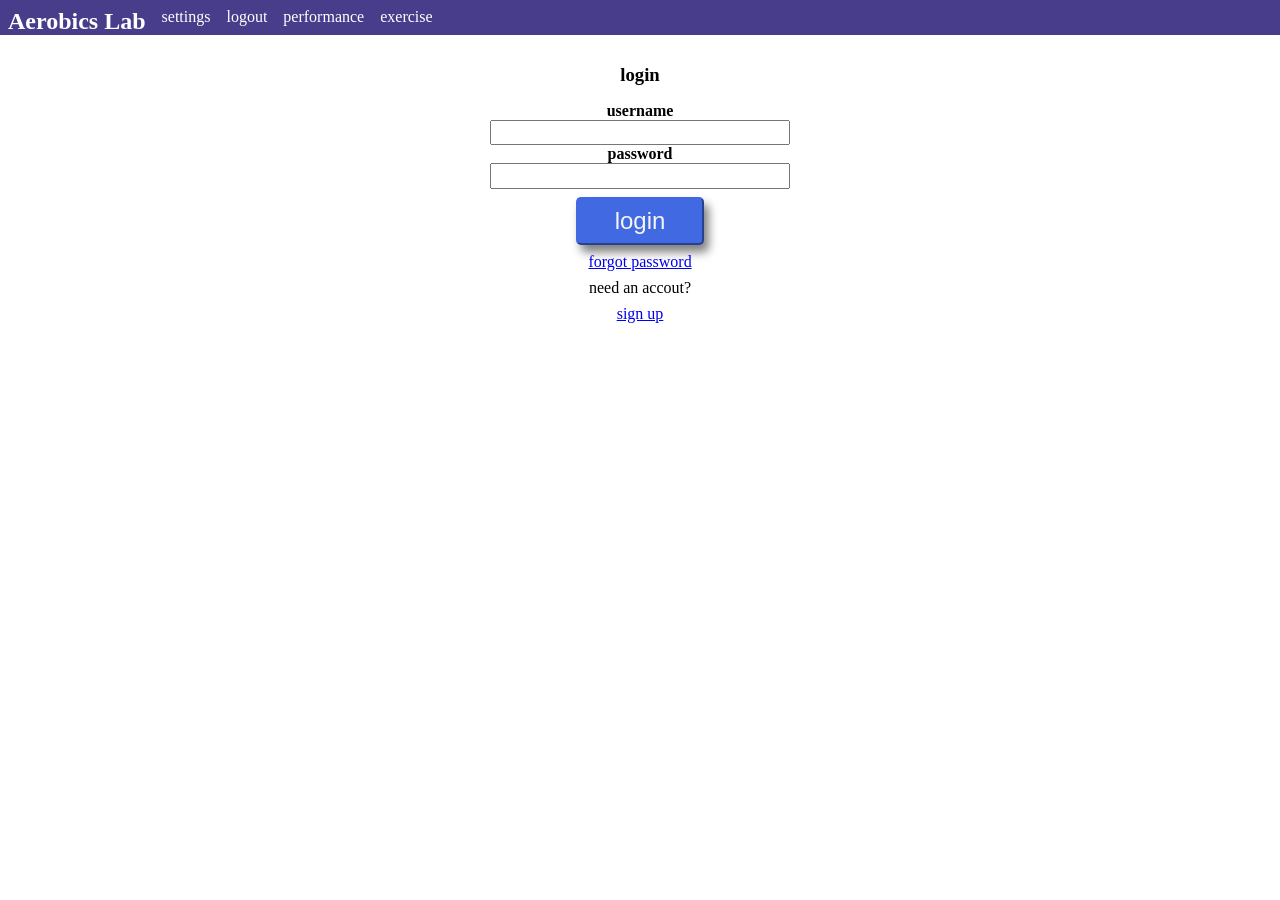
<file: index.html>
<!DOCTYPE html>
<html lang="en">
<head>
    <meta charset="UTF-8">
    <meta name="viewport" content="width=device-width, initial-scale=1.0">
    <title>Document</title>
     <link rel="stylesheet" href="puasable.css">
</head>
<body>  
    <section id="root">
            <nav class="navbar">
                <h2>Aerobics Lab</h2>
   <a href="/settings.html""> <p>settings</p></a>
   <a href="/login.html"> <p>logout</p></a>
   <a href="/performance.html"> <p>performance</p></a>
      <a href="/index.html"> <p>exercise</p></a>
  </nav>
 <div href="login.html" class="login">
    <h3>login</h3>
    <form class="login-form">
        <label for="username">username
        </br>
        <input type="text" id="username">
        </label>
        <label for="password">password
        </br>
        <input type="password" id="password">
        </label>    
        <button class="sign-up-anchor"  >login</button>
    </form>
    <section class="login-links">
    <a href="forgot.html">forgot password</a>
<p>need an accout?</p>
<a href="register.html">sign up</a>
    </section>
    </div>
<script  src="/login.js" type="module"/>   
</body>
</html>
</file>
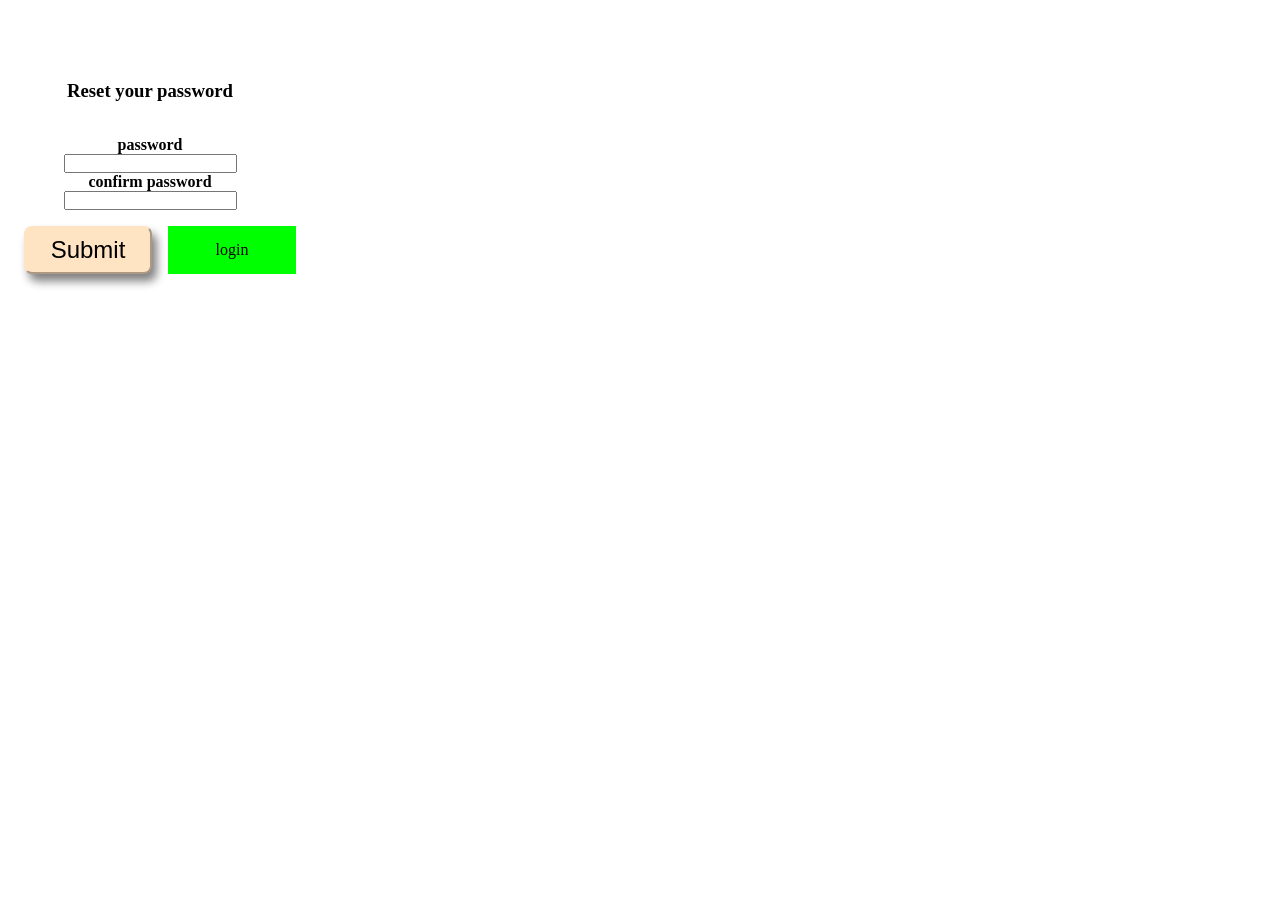
<file: reset-password.html>
<!DOCTYPE html>
<html lang="en">
<head>
    <meta charset="UTF-8">
    <meta name="viewport" content="width=device-width, initial-scale=1.0">
    <link rel="stylesheet" href="puasable.css"/>
    <title>Document</title>
</head>
<body>
    <div class="reset-password">
        <form class="reset-password-form">
            <h3>Reset your password</h3>
        </br>
            <label for="password">password
            </br>
            <input class="password" id="password"/>
        </label>
        <label>confirm password
            </br>
            <input class="confirm-password"/>
            </label>
            <article class="reset-buttons">
            <button  class="submit-button">Submit</button>
            <a class="reset-login-button" href="index.html">login</a>
            </article>
        </form>
    </div>
    <script src="reset.js" type="module"/>
</body>
</html>
</file>
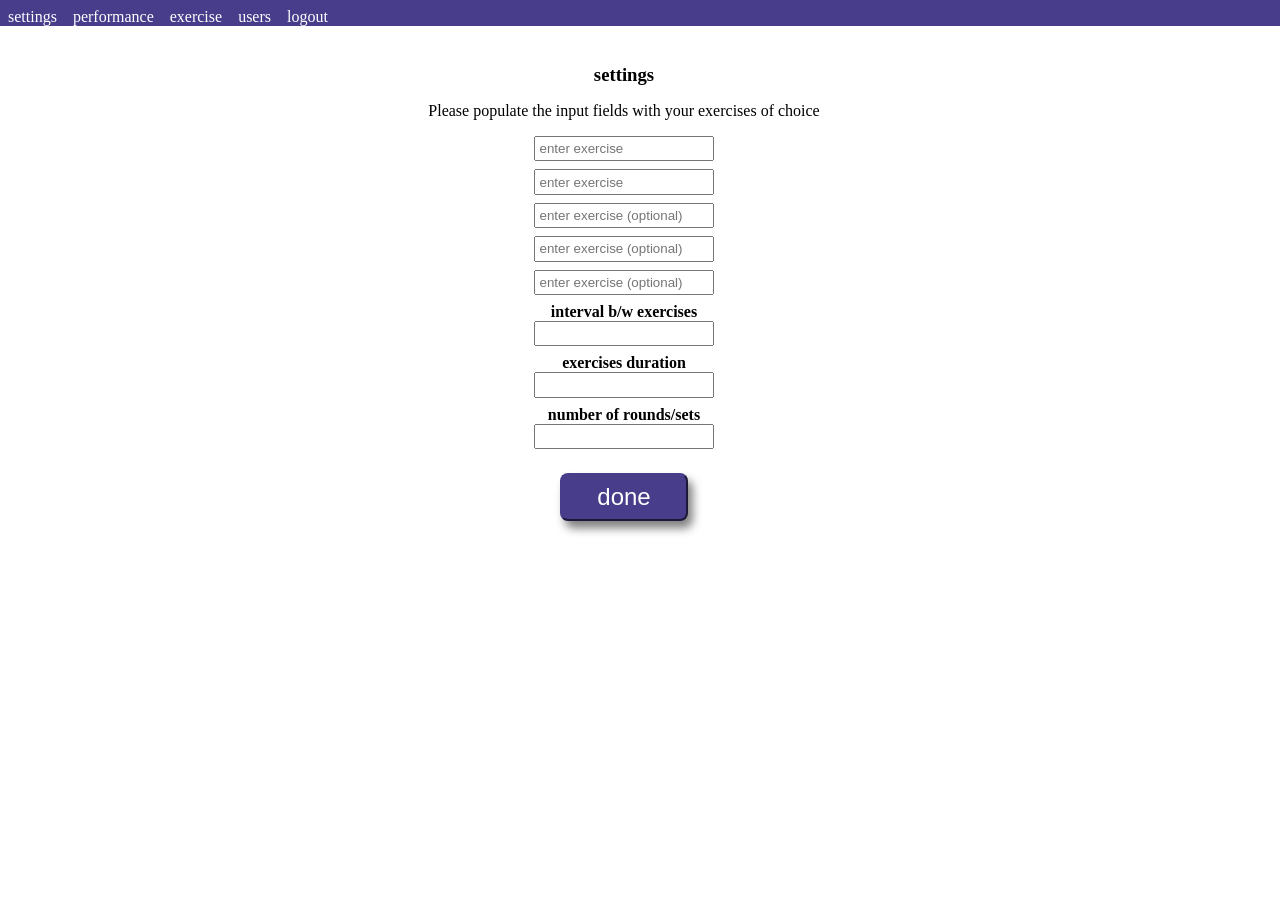
<file: settings.html>
<!DOCTYPE html>
<html lang="en">
<head>
    <meta charset="UTF-8">
    <meta name="viewport" content="width=device-width, initial-scale=1.0">
    <title>Document</title>
     <link rel="stylesheet" href="puasable.css">
</head>
<body>
         <div class="navbar">
   <a href="settings.html"> settings</a>
   <a href="performance.html">performance</a>
   <a href="indeces.html"> exercise</a>
   <a href="/users.html" class="users-anchor">users</a>
   <a href="index.html" class="set-logout"> logout</a>
  </div>
    <p class="greeting"></p>
 <div href="settings.html" class="settings">
    <section >

        <h3>settings</h3>
        <p>Please populate the input fields with your exercises of choice</p>
        <form class="exercise-settings-form">   
            <input type="text" placeholder="enter exercise" class="exes">

            <input type="text" placeholder="enter exercise" class="exes">
            <input type="text" placeholder="enter exercise (optional)"  class="exes"> 
    
            <input type="text" placeholder="enter exercise (optional)" class="exes"/>
            <input type="text" placeholder="enter exercise (optional)" class="exes"/>
            <label>interval b/w exercises
                <br>
            <input type="text" class="interval">
            </label>
            <label>exercises duration
            <br>   
            <input type="text" class="duration">
            </label>
            <label>number of rounds/sets
            <br>   
            <input type="text" class="rounds">
            </label>
            
            <button class="done-settings">done</button>
        </form>
    </section>

</div>
<script src="settings.js" type="module"></script>
</body>
</html>
</file>
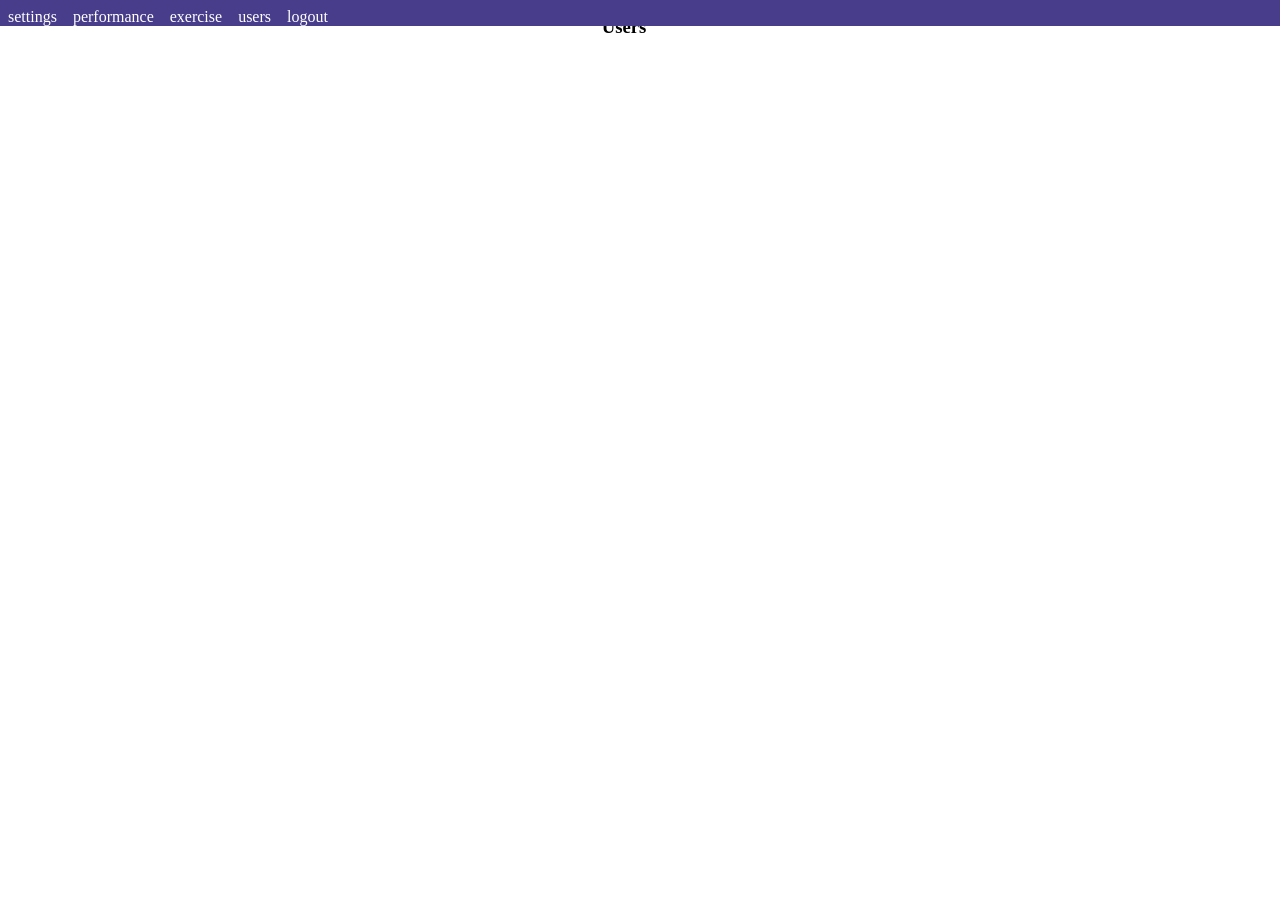
<file: users.html>
<!DOCTYPE html>
<html lang="en">
<head>
    <meta charset="UTF-8">
    <meta name="viewport" content="width=device-width, initial-scale=1.0">
    <title>Document</title>
    
    <link rel="stylesheet" href="puasable.css"/>
</head>
<body>
     <div class="navbar">
        <a href="/settings.html">settings</a>
         <a href="/performance.html"> <p>performance</p></a>
         <a href="/indeces.html"> <p>exercise</p></a>
         <a href="/users.html"> <p>users</p></a>
         <a href="/index.html"> <p>logout</p></a>
  </div>
 <div class="users">
    <article class="perf-header-cont">
    <h3>Users</h3>
    <h3 class="entry-count"></h3>
    </article>
   </div>

<script src="users.js" type="module"></script>
</body>
</html>
</file>
<file: puasable.css>
* {
   margin: 0;
   padding: 0;
   box-sizing: border-box;
 }

 .right-container {
   padding-bottom: .5rem;
   text-align: center;
   height: 2rem;
   /* background-color: yellowgreen; */
 }

 body {
   /* background-color: yellowgreen; */
   display: flex;
   min-height: 100vh;
   /* border: 4px solid red; */
   min-width: 100%;
   /* border-bottom: 2px solid red; */

   overflow-x: auto;
  }
  
  
  #fer {
    padding-top: 3rem;
    display: grid;
    /* width: 100%;  */
    flex-grow: 1;
    /* background-color: aquamarine; */
    align-items: center;
    justify-content: center;
    
  }
  
  
  button {
    background-color: bisque;
    border-color: bisque;
    /* width: 10rem; */
    /* height: 2.5rem; */
    font-size: 1.5em;
    border-radius: 8px;
    box-shadow: 0.2em 0.3em 0.4em gray;
  }
  
  button:active {
    box-shadow: 0em 0em 0em gray;
   transition-property: box-shadow scale;
   transform: scale(0.95, 0.95);
   box-shadow: 0em 0em 0em;
   transition-duration: 0.1s;
  }
  
  #go-container {
    display: flex;
    width: 90vw;
    justify-content: flex-start;
    column-gap: 2rem;
    align-items: center;
    padding: .5rem 0;
    /* background-color: aqua; */
    
    height: 5rem;
    /* margin: .5rem 0; */
  }
  
  #go {
    display: flex;
    overflow: hidden;
    white-space: nowrap;
    flex-wrap: nowrap;
    /* place-content: center;   */
    color: darkslateblue;
    font-size: .001px;
    /* flex: 1 1 100%; */
    height: 1px;
    text-transform: uppercase;
    width: 80%;
   /* background-color: red;  */
  }
  
  #go-container>*:nth-child(2) {
    padding: .5rem;
    margin-left: 2rem;
  }
  
  #buttons {
    display: flex;
    row-gap: 10px;
    flex-wrap: wrap;
    /* font-weight: bold; */
    column-gap: 1rem;
    justify-content: center;
    /* background-color: yellow; */
    height: 3.5rem;
    
  }
  
  h1 {
    font-size: 300%;
  }
  
  
  
  #buttons>* {
    font-size: 1.5rem;
    flex: 0 1  15%;
    align-content: center;
    justify-content: center;
    height: 3rem;
  }
  
  
  #foward,
  #backer {
    display: flex;
    align-items: center;
  }
  
  #foward>*:nth-child(1) {
    margin-right: -2.4rem;
  }
  
  #backer>*:nth-child(1) {
    margin-right: -2.4rem;
  }
  
  .navbar {
    display: flex;
    position: fixed;
    column-gap: 1rem;
    padding: .5rem  0 0 .5rem;;
  width: 100vw;
  background-color: darkslateblue;
  /* padding-bottom: 6rem; */
}

.perf-header-cont {
  display: flex;
  /* column-gap: 1rem; */
}

.user-setting {
/* justify-content: flex-start; */
align-items: center;
flex-direction: column; 
}

.user-setting h3 {
  margin-top: 2rem;

}

.role-option {
  font-size: 1.5rem;
}

.asinged-roles-cont {
  margin: .5rem 0;
  display: flex;
  flex-direction: column;
  /* row-gap: .5rem; */
}

.verified-label {
  display: flex;
  align-items: center;
  column-gap: .5rem;
}

[type="checkbox"] {
  height: 20px;
  width: 20px;
}

.user-setting-form {
  display: flex;
  flex-direction: column;
  /* background-color: red; */
}

.user-setting-name {
  font-size: 1.5rem;
  padding: .2rem;
}

.navbar a, h2 {
  text-decoration: none;
  color: white;
}

.performance, .settings, .login, .activity, .register, .forgot, .reset-password, .user-setting {
  padding-top: 3rem;
  display: flex;
  /* justify-content: center; */
  width: 100vw;
}

.settings {
   justify-content: center;

 }

 .user-setting-buttons {
  display: flex;
  column-gap: 1rem;
  justify-content: center;
  /* text-align: center; */
  /* background-color: red; */
 }
 .user-setting-buttons >* {
  /* text-align: center; */
  width: 3rem;
  /* background-color: red;  */
 }

 .settings p, h3 {
  text-align: center;
  margin: 1rem;
 }

 .reset-buttons {
  margin-top: 1rem;
  display: flex;
  width: 5rem;
  justify-content: center;
  width: 20rem;
  column-gap: 1rem;
 }

 .reset-login-button {
  display: flex;
  align-items: center;
  justify-content: center;
  background-color: lime;
  color: black;
  text-decoration: none;
  text-align: center;
 }

.reset-buttons >* {
  flex: 0 1  40%
}
 .reply {
  background-color: gainsboro;
  color: darkslateblue;
  padding: .5rem;
 }
 .register {
  flex-direction: column;
  align-items: center;
  justify-content: flex-start;
}

.reg-form {
  display: flex;
  flex-direction: column;
  margin: 1rem 0 0 0;
}

.forgot {
  justify-content: flex-start;
  display: flex;
  flex-direction: column;
  align-items: center;
}

.forgot-form {
    display: flex;
    max-width: 300px;
    /* background-color: red; */
    flex-direction: column;
    margin: 1rem 0 0 0;
    
  }

  /* .reset-password {
    background-color: yellow;
  }
   */
  
  .reset-password-form {
    display: flex;
    max-width: 300px;
    /* background-color: red; */
    /* row-gap: 1rem; */
    flex-direction: column;
    margin: 1rem 0 0 0;
  }

.forgot-submit-button {
  font-size: 1rem;
  padding: .2rem;
  height: 2rem;
  align-self: center;
  width: 6rem;
}

.greeting {
  position: absolute;
  top: 2rem;
  left: 1rem;
}

.login-links {
  display: flex;
  flex-direction: column;
  row-gap: .5rem;
  align-items: center;
}
.sign-up-anchor {
  text-align: center;
  background-color: royalblue;
  border-color: royalblue;
  color: whitesmoke;
  padding: .5rem;
  width: 8rem;
  align-self: center;
  margin: .5rem 0;
  border-radius: 5px;
  text-decoration: none;
 }

 label {
  text-align: center;
  font-weight: bold;
 }

 .login {
  justify-content: flex-start;
  align-items: center;
  flex-direction: column;
 }

 .login-button {
  font-size: 1.2  rem;
  margin: .5rem;
  height: 2.2rem;
  margin: 1rem;
 }

 .login-form {
  display: flex;
  flex-direction: column;
}

.login-form input {
   width: 60vw;
   max-width: 300px !important;
   padding: .2rem;

 }

 table {
   border-collapse: collapse;
   width: 90vw;
 }

 .verify-window {
  background-color: lavender;
  padding: 1rem;
  display: flex;
  flex-direction: column;
  row-gap: 1rem;
  align-items: center;
  position: absolute;
  justify-self: center;
  z-index: 10000;
  /* font-size: 2rem; */
 }
 .dets-verify-window {
  background-color: lavender;
  padding: 1rem;
  display: flex;
  flex-direction: column;
  row-gap: 1rem;
  align-items: center;
  position: absolute;
  justify-self: center;
  z-index: 10000;
  /* font-size: 2rem; */
 }

 .done-settings {
justify-self: center;
margin: 1rem 0;
padding: .5rem;
width: 8rem;
background-color: darkslateblue;
border-color: darkslateblue;
color: white;
 }


 .users {
  width: 100vw;
  display: flex;
  flex-direction: column;
  align-items: center;
 }

 .no-verify-window {
  visibility: hidden;
  position: absolute;
 }


 .verify-button-cont {
  display: flex;
  justify-content: center;
  column-gap: 1rem;
  /* background-color: red; */
  width: 80%;
 }

 .verify-button-cont button {
  flex: 0 0 50%;
  height: 40px
 }

 table th, td {
  text-align: left;
  padding: .5rem;
}

table th {
   border-bottom: 2px solid brown;

 }

 .performance {
  flex-direction: column;
  align-items: center;
  
  width: 10rem;
  width: 100vw;
 }

 .exercise-settings-form {
  display: flex;
  flex-direction: column;
  align-items: center;
  row-gap: .5rem;
 }

 .exercise-settings-form input {
  padding: .2rem;
 }
 .exercise-settings-form label {
  font-weight: bold;
 }

 .get-data {
  width: 10rem;
 }


.nav-links {
  margin: .5rem .2rem;
  background-color: yellow;
  position: absolute;
  min-width: 400px;
  opacity: .8;
}

.hide-nav-links {
  display: none;
}



 #status-container {
   display: flex;
   justify-self: center;
   /* justify-content: center; */
   /* padding: .5rem; */
   align-items: center;
   column-gap: 1rem;
   width: 100%;
   padding: 0 2rem;
   /* margin: .5rem 0; */
   height: 6rem;
   /* background-color: red; */

 }



 .indicator-container {
   display: flex;
   align-items: center;
   justify-content: flex-start;
   /* background-color: blue; */
   height: 5rem;
   /* flex: 0 1 65% */
   flex: 0 1 0%
 }
 
 #round {
  /* background-color: red; */
  /* min-width: 70%; */
 }

 #clock {
   display: flex;
   height: 1px;
   text-align: right;
   justify-content: flex-end;
   align-items: center;
   /* place-content: center; */
   color: purple;
   width: 15rem;
   font-size: 0.01px;
   border-radius: 5px;
   /* background-color: yellow; */
   padding: 1rem;

 }



 .indicator:last-child {
   display: flex;
   align-items: center;
   justify-content: center;
   /* font-size: 3rem; */
   font-size: .01px;
   /* height: 5rem; */
   white-space: nowrap;
   height: 1px;
   flex: 0 0 0%;
   /* padding: 0 1rem; */
   background-color: goldenrod;
   border-radius: 0 5px 5px 0;
   border: none;

 }




 .exercise,
 #jog-up {
   height: 50%;
   display: flex;
   color: sandybrown;
   background-color: maroon;
   border-color: maroon;
   text-align: center;
   align-items: center;
   justify-content: center;
   border-radius: 5px;
   font-size: 1.5rem;
 }

 #jog-up {
   flex: 0 1 20%;
   min-height: 3rem;
   font-size: 1.5rem;
 }


 #exercise-cont {
   height: 5rem;
   display: flex;
   flex-wrap: wrap;
   justify-content: center;
   align-items: flex-start;
   text-align: center;
   column-gap: .5rem;
   row-gap: 1rem;
   /* background-color: yellow; */

 }

 #exercise-cont>* {
   flex: 0 1 18%;
   height: 50px;
 }

 button {
   background-color: bisque;
   border-color: bisque;
   /* width: 12rem; */
   height: 3rem;
   font-size: 1.5em;
   /* float: left; */
   /* margin-right: 1em; */
   border-radius: 8px;
   box-shadow: 0.2em 0.3em 0.4em gray;
 }

 button:active {
   box-shadow: 0em 0em 0em gray;
   transition-property: box-shadow scale;
   transform: scale(0.95, 0.95);
   box-shadow: 0em 0em 0em;
   transition-duration: 0.1s;
 }

 h1 {
   font-size: 300%;
   margin-left: 4.3em;
 }
</file>
